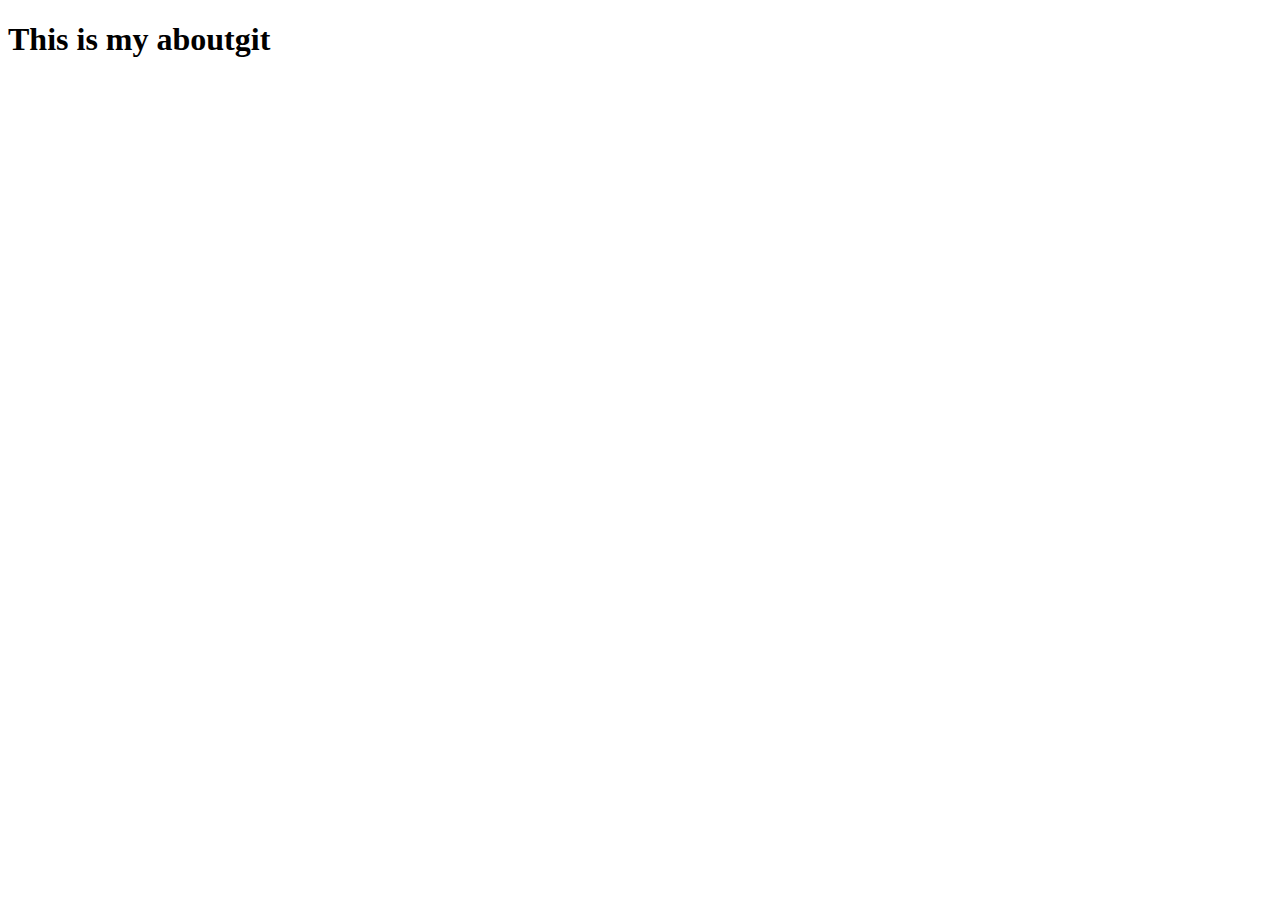
<file: about.html>
<!DOCTYPE html>
<html lang="en">
<head>
    <meta charset="UTF-8">
    <meta name="viewport" content="width=device-width, initial-scale=1.0">
    <title>about</title>
</head>
<body>
    
    <h1>This is my aboutgit</h1>
</body>
</html>
</file>
